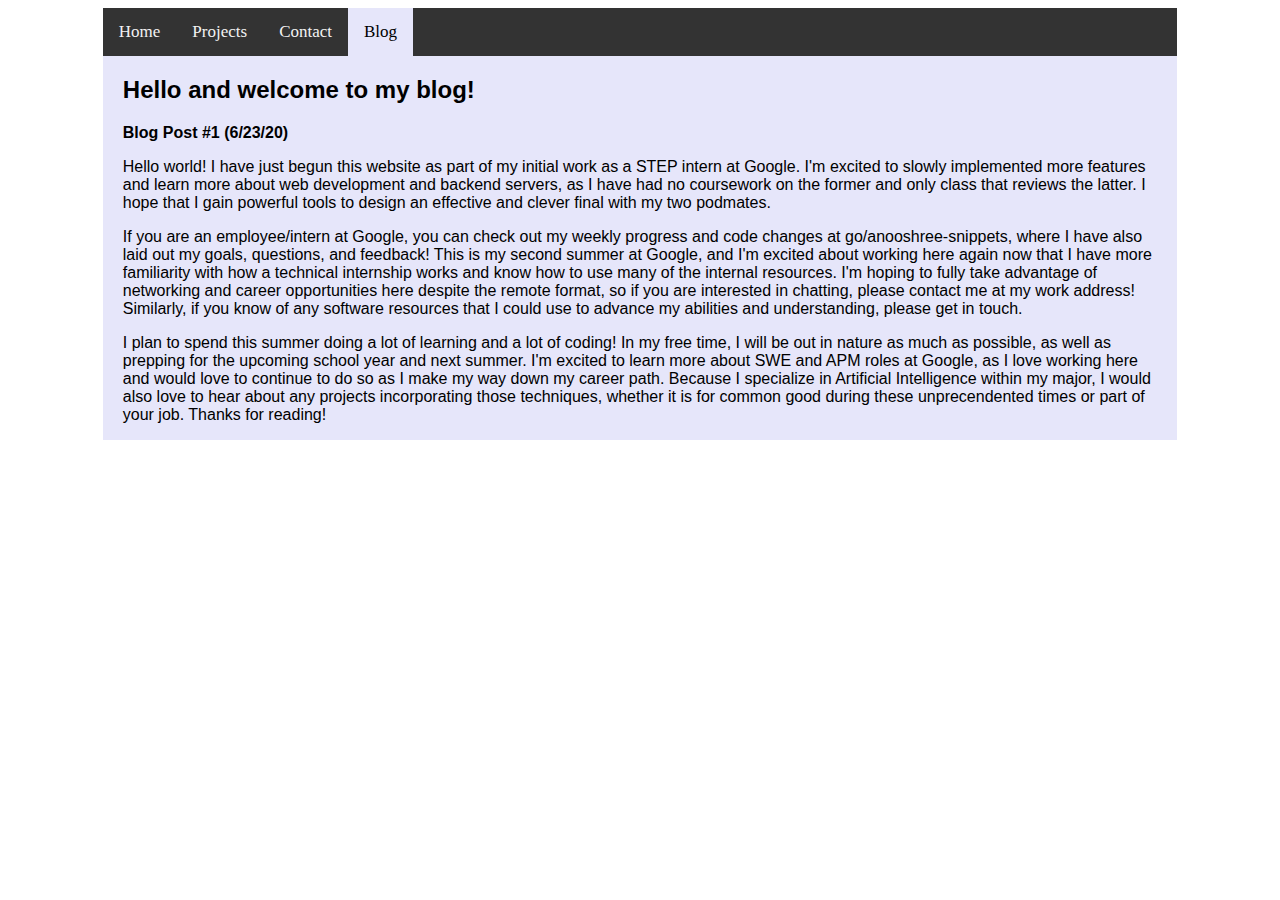
<file: portfolio/src/main/webapp/blog.html>
<!DOCTYPE html>
<html>
  <head>
    <meta charset="UTF-8">
    <title>Blog</title>
    <link rel="stylesheet" href="style.css">
    <script src="script.js"></script>

    <div class="topnav" id="myTopnav">
        <a href="index.html">Home</a>
        <a href="projects.html">Projects</a>
        <a href="contact.html">Contact</a>
        <a href="#blog" class="active">Blog</a>
        <a href="javascript:void(0);" class="icon" onclick="makeResponsive()">
        <i class="fa fa-bars"></i> </a>
    </div>
  </head>
  <body>
    <div id="supp-pages">
        <div id = "inner">
            <h2> Hello and welcome to my blog! </h2>
            <p> <strong> Blog Post #1 (6/23/20) </strong> </p>
            <p> Hello world! I have just begun this website as part of my initial work as a STEP intern
                at Google. I'm excited to slowly implemented more features and learn more about web development
                and backend servers, as I have had no coursework on the former and only class that reviews the latter.
                I hope that I gain powerful tools to design an effective and clever final with my two podmates.</p>
            <p> If you are an employee/intern at Google, you can check out my weekly progress and code changes at 
                go/anooshree-snippets, where I have also laid out my goals, questions, and feedback! This is my second 
                summer at Google, and I'm excited about working here again now that I have more familiarity with how a
                technical internship works and know how to use many of the internal resources. I'm hoping to fully
                take advantage of networking and career opportunities here despite the remote format, so if you are interested
                in chatting, please contact me at my work address! Similarly, if you know of any software resources that 
                I could use to advance my abilities and understanding, please get in touch. </p>
             <p> I plan to spend this summer doing a lot of learning and a lot of coding! In my free time, I will be
                out in nature as much as possible, as well as prepping for the upcoming school year and next summer. I'm 
                excited to learn more about SWE and APM roles at Google, as I love working here and would love to continue to
                do so as I make my way down my career path. Because I specialize in Artificial Intelligence within my major,
                I would also love to hear about any projects incorporating those techniques, whether it is for common good
                during these unprecendented times or part of your job. Thanks for reading! </p>
        </div>
    </div>
  </body>
</html>
</file>
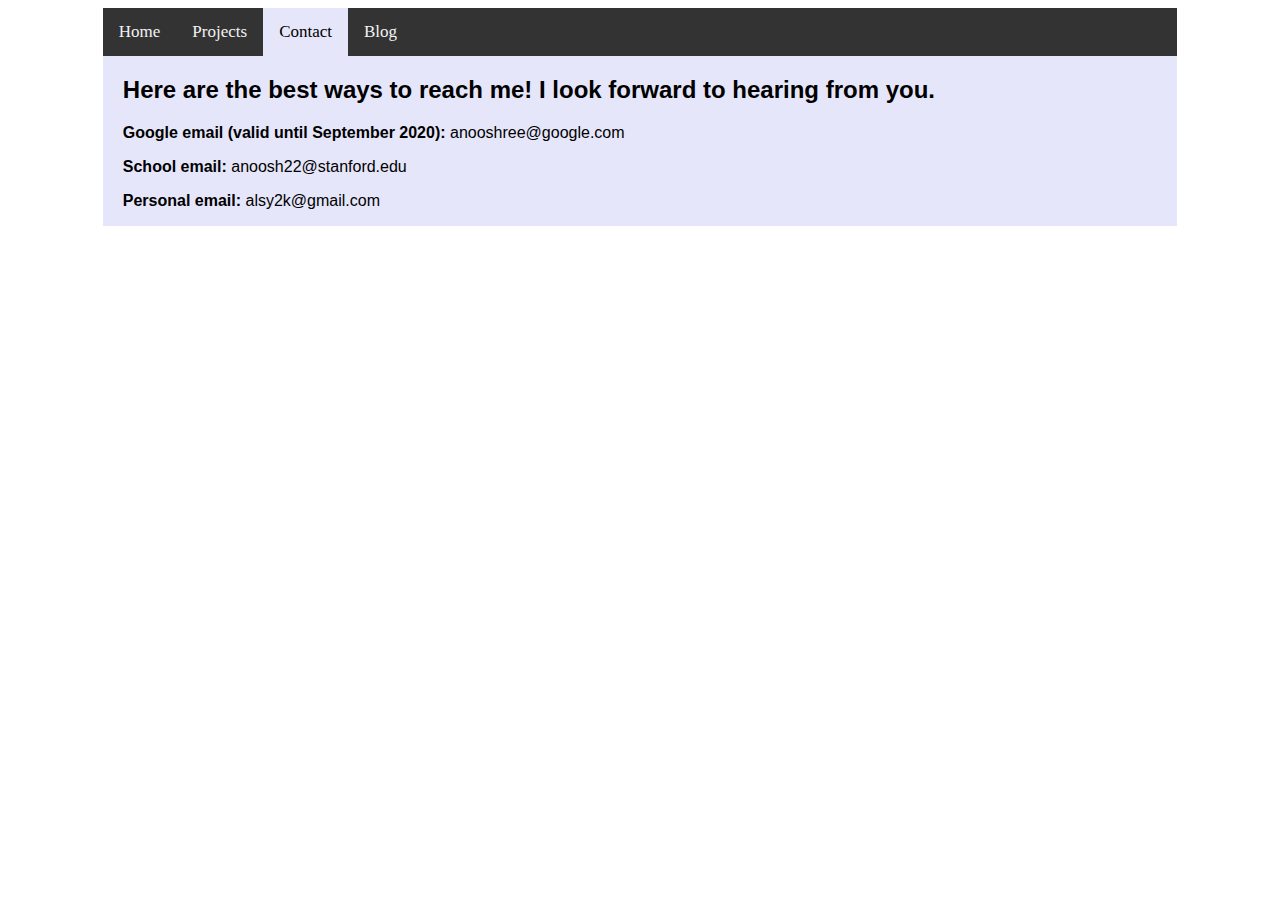
<file: portfolio/src/main/webapp/contact.html>
<!DOCTYPE html>
<html>
  <head>
    <meta charset="UTF-8">
    <title>Contact</title>
    <link rel="stylesheet" href="style.css">
    <script src="script.js"></script>

    <div class="topnav" id="myTopnav">
        <a href="index.html">Home</a>
        <a href="projects.html">Projects</a>
        <a href="#contact" class="active">Contact</a>
        <a href="blog.html">Blog</a>
        <a href="javascript:void(0);" class="icon" onclick="makeResponsive()">
        <i class="fa fa-bars"></i> </a>
    </div>
  </head>
  <body>
    <div id="supp-pages">
      <div id = "inner">
        <h2 class="name">Here are the best ways to reach me! I look forward to hearing from you.</h2>
        <p> <strong> Google email (valid until September 2020): </strong> anooshree@google.com </p>
        <p> <strong> School email: </strong> anoosh22@stanford.edu </p>
        <p> <strong> Personal email: </strong> alsy2k@gmail.com </p>
      </div>
    </div>
  </body>
</html>
</file>
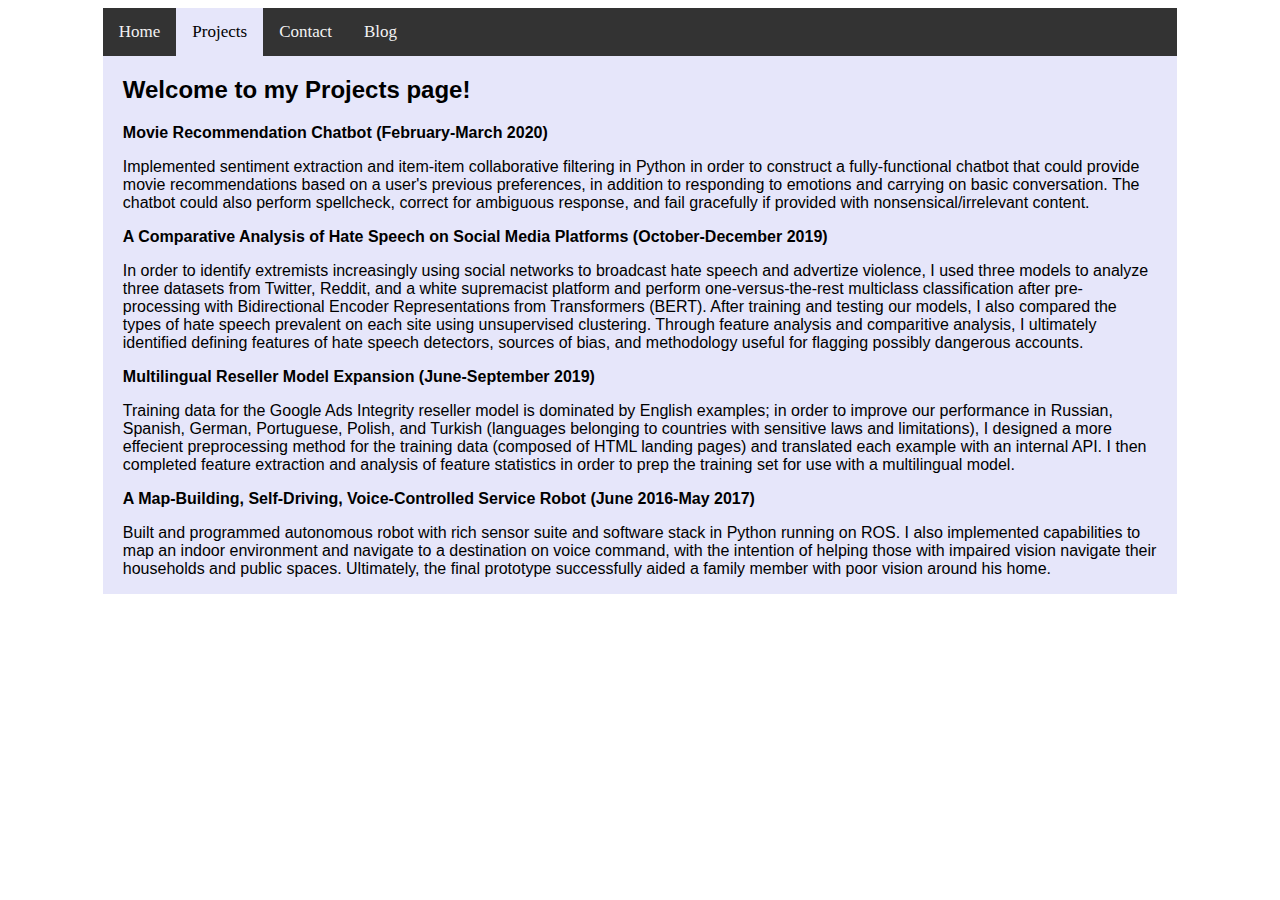
<file: portfolio/src/main/webapp/projects.html>
<!DOCTYPE html>
<html>
  <head>
    <meta charset="UTF-8">
    <title>Projects</title>
    <link rel="stylesheet" href="style.css">
    <script src="script.js"></script>

    <div class="topnav" id="myTopnav">
        <a href="index.html">Home</a>
        <a href="#projects" class="active">Projects</a>
        <a href="contact.html">Contact</a>
        <a href="blog.html">Blog</a>
        <a href="javascript:void(0);" class="icon" onclick="makeResponsive()">
        <i class="fa fa-bars"></i> </a>
    </div>
  </head>
  <body>
    <div id="supp-pages"> 
        <div id = "inner">
            <h2 class="name">Welcome to my Projects page!</h2>
            <p><strong>Movie Recommendation Chatbot (February-March 2020)</strong></p>
            <p>Implemented sentiment extraction and item-item collaborative filtering in Python in order
                to construct a fully-functional chatbot that could provide movie recommendations based on
                a user's previous preferences, in addition to responding to emotions and carrying on basic 
                conversation. The chatbot could also perform spellcheck, correct for ambiguous response, and
                fail gracefully if provided with nonsensical/irrelevant content. </p>
            <p><strong>A Comparative Analysis of Hate Speech on Social Media Platforms (October-December 2019)</strong></p>
            <p> In order to identify extremists increasingly using social networks to broadcast hate speech and 
                advertize violence, I used three models to analyze three datasets from Twitter, Reddit, and a white 
                supremacist platform and perform one-versus-the-rest multiclass classification after pre-processing with 
                Bidirectional Encoder Representations from Transformers (BERT). After training and testing our models, I
                also compared the types of hate speech prevalent on each site using unsupervised clustering. Through feature 
                analysis and comparitive analysis, I ultimately identified defining features of hate speech detectors, sources of 
                bias, and methodology useful for flagging possibly dangerous accounts. </p>
            <p><strong>Multilingual Reseller Model Expansion (June-September 2019)</strong></p>
            <p> Training data for the Google Ads Integrity reseller model is dominated by English examples; 
                in order to improve our performance in Russian, Spanish, German, Portuguese, Polish, and Turkish (languages 
                belonging to countries with sensitive laws and limitations), I designed a more effecient preprocessing method 
                for the training data (composed of HTML landing pages) and translated each example with an internal API. I then
                completed feature extraction and analysis of feature statistics in order to prep the training set for use with a
                multilingual model. </p>
            <p><strong>A Map-Building, Self-Driving, Voice-Controlled Service Robot (June 2016-May 2017)</strong></p>
            <p> Built and programmed autonomous robot with rich sensor suite and software stack in Python running on ROS.
                I also implemented capabilities to map an indoor environment and navigate to a destination on voice command, with
                the intention of helping those with impaired vision navigate their households and public spaces. Ultimately,
                the final prototype successfully aided a family member with poor vision around his home.</p>
        </div>
    </div>
  </body>
</html>
</file>
<file: portfolio/src/main/webapp/style.css>
#content {
  background-color: lavender;
  max-width: 85%;
  display: flex;
  flex-direction: row;

  height: 80%;
  justify-content: center;
  margin: 0 auto;
}

hr {
  border: 0;
  clear:both;
  display:block;
  width: 96%;               
  background-color:black;
  height: 1px;
}

#fact-container {
  margin-top: 20px;
}

#hello-container {
    margin-top: 20px;
}

#button-container {
    list-style: none;
    padding-left: 0px;
    font-size: 18px;
}

#button-container li {
    display:inline-block;
    margin-right: 8px;
}

#button-container a {
    text-decoration: none;
    padding: 4px;
}

#comments-container {
    margin-top: 20px;
    list-style: none;
}

#comments {
    margin-top: 20px;
}

#supp-pages {
  background-color: lavender;
  flex: 1;
  max-width: 85%;
  display: flex;
  flex-direction: column;
  justify-content: center;
  align-content: center;
  margin: 0 auto;
  height: 100%;
  font-family: Impact, Haettenschweiler, 'Arial Narrow Bold', sans-serif;
  padding: 0;
}

#inner {
    padding-left: 20px;
    padding-right: 20px;
}

/* Always set the map height explicitly to define the size of the div
       * element that contains the map. */
#map {
    height: 100%;
    width:100%;
    border: thin solid black;
}

.mapContainer{
    height:200px;
    width:100%
}

.image-cropper {
    width: 300px;
    height: 300px;
    position: relative;
    overflow: hidden;
    border-radius: 50%;
}

.my-picture {
    display: inline;
    margin: 0 auto;
}

.left, .right {
    flex: 1;
    display: flex;
    flex-direction: column;
    justify-content: center;
    align-items: center;
    text-align: center;
}

.left {
    margin-left: 5px;
    margin-right: 35px;
}

.right{
    max-width: 50%;
    margin: 5px;
}

.left{
    max-width: 35%;
}

.my-links {
    list-style: none;
    padding-left: 0px;
    font-size: 18px;
}

.my-links li {
    display:inline-block;
    margin-right: 8px;
}

.my-links a {
    text-decoration: none;
    padding: 4px;
}

.my-links a:hover {
    background-color: rgba(0, 0, 0, 0.1);
}

.name, .subtitle, .my-links, .left {
    font-family: Impact, Haettenschweiler, 'Arial Narrow Bold', sans-serif
}

.topnav {
  background-color: #333;
  overflow: hidden;
  max-width: 85%;
  justify-content: center;
  align-items: center;
  margin: 0 auto;
}

/* Style the links inside the navigation bar */
.topnav a {
  float: left;
  display: block;
  color: #f2f2f2;
  text-align: center;
  padding: 14px 16px;
  text-decoration: none;
  font-size: 17px;
}

/* Change the color of links on hover */
.topnav a:hover {
  background-color:lavender;
  color: black;
}

/* Add an active class to highlight the current page */
.topnav a.active {
  background-color: lavender;
  color: black;
}

/* Hide the link that should open and close the 
   topnav on small screens */
.topnav .icon {
  display: none;
}

/* When the screen is less than 600 pixels wide, hide all links, 
   except for the first one ("Home"). Show the link that contains 
   should open and close the topnav (.icon) */
@media screen and (max-width: 85%) {
  .topnav a:not(:first-child) {
      display: none;
  }
  .topnav a.icon {
    float: right;
    display: block;
  }
}

/* The "responsive" class is added to the topnav with JavaScript 
   when the user clicks on the icon. This class makes the topnav look 
   good on small screens (display the links vertically instead of 
   horizontally) */
@media screen and (max-width: 85%) {
  .topnav.responsive {
      position: relative;
  }
  .topnav.responsive a.icon {
    position: absolute;
    right: 0;
    top: 0;
  }
  .topnav.responsive a {
    float: none;
    display: block;
    text-align: left;
  }
}
</file>
